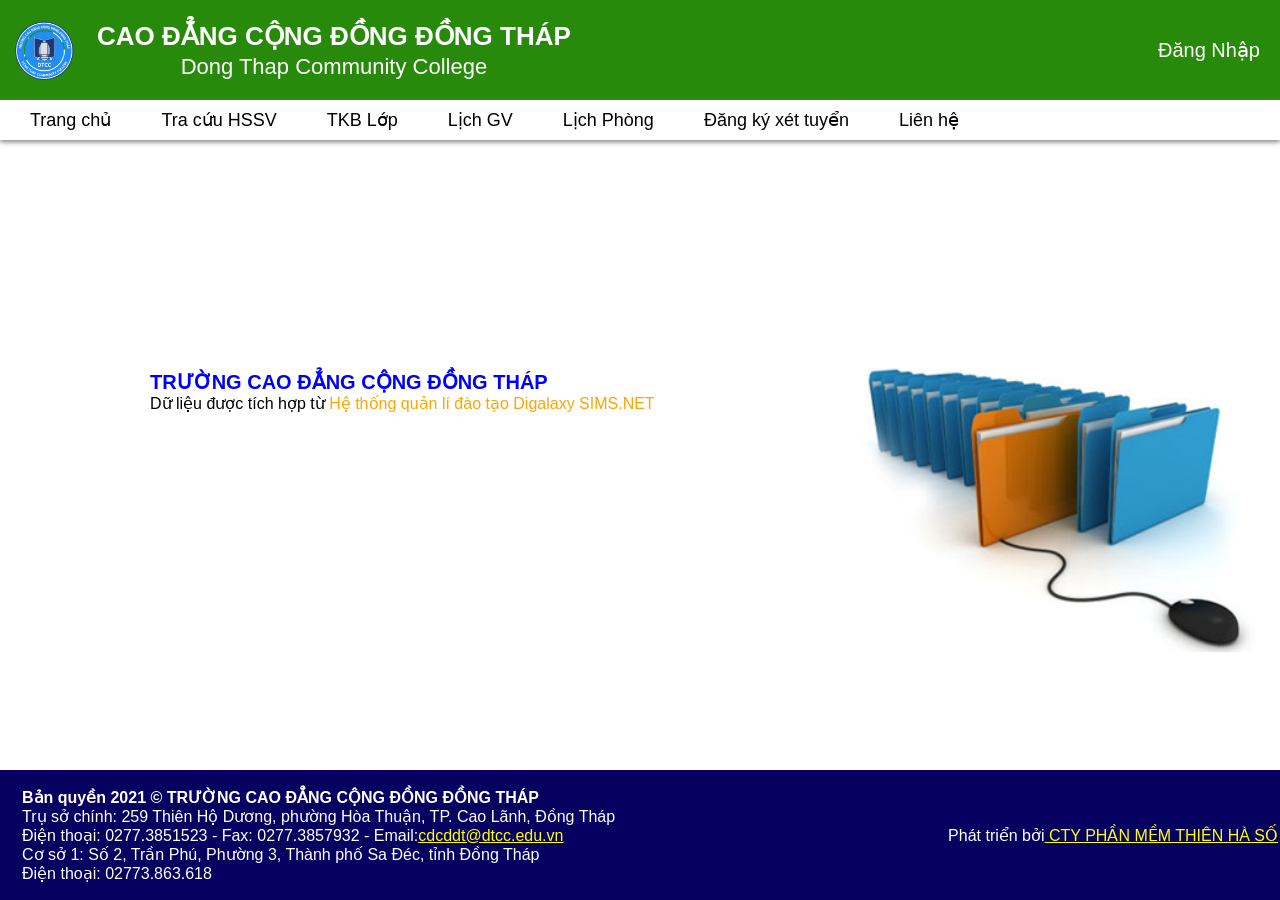
<file: index.html>
<!DOCTYPE html>
<html lang="en">
<head>
    <meta charset="UTF-8">
    <meta name="viewport" content="width=device-width, initial-scale=1.0">
    <title>Cổng thông tin điện tử Trường Cao đẳng Cộng dồng Đồng Tháp </title>
    <link rel="stylesheet" href="../css/bai9.css">
</head>

<body>
    <header>
        <img src="../image/logo9.png">
        <table>
        <tr>
            <td id="hd1">CAO ĐẲNG CỘNG ĐỒNG ĐỒNG THÁP</td>  
        </tr> 
        <tr>
            <td id="hd2">Dong Thap Community College</td>
        </tr>
        </table>  
        <a href="dangnhap.html" target="_blank">Đăng Nhập</a>
    </header>
    <nav>
        <a href="#" target="_blank">Trang chủ</a>
        <a href="#" target="_blank">Tra cứu HSSV</a>
        <a href="#" target="_blank">TKB Lớp</a>
        <a href="#" target="_blank">Lịch GV</a>
        <a href="#" target="_blank">Lịch Phòng</a>
        <a href="#" target="_blank">Đăng ký xét tuyển</a>
        <a href="#" target="_blank">Liên hệ</a>
    </nav>
    <main>
            <h2>TRƯỜNG CAO ĐẲNG CỘNG ĐỒNG THÁP</h2>
            <p>Dữ liệu được tích hợp từ 
            <a href="https://thienhaso.com/phan-mem/giai-phap-phan-mem-quan-ly-truong-hoc-toan-dien-867.html">
            Hệ thống quản lí đào tạo Digalaxy SIMS.NET</a></p>
    </main>   
    <footer>
        <table>
            <tr>
        <td >
            <span>Bản quyền 2021 © TRƯỜNG CAO ĐẲNG CỘNG ĐỒNG ĐỒNG THÁP</span><br>
            Trụ sở chính: 259 Thiên Hộ Dương, phường Hòa Thuận, TP. Cao Lãnh, Đồng Tháp<br>
            Điện thoại: 0277.3851523   -   Fax: 0277.3857932   -   Email:<a href="https://dtcc.phanmemdaotao.edu.vn/">cdcddt@dtcc.edu.vn</a><br>
            Cơ sở 1: Số 2, Trần Phú, Phường 3, Thành phố Sa Đéc, tỉnh Đồng Tháp<br>
            Điện thoại: 02773.863.618</td>
        <td id="ctt">Phát triển bởi<a href="https://thienhaso.com/"> CTY PHẦN MỀM THIÊN HÀ SỐ</a></td>
        </tr>
    </table>
    </footer>
</body>
</html>
</file>
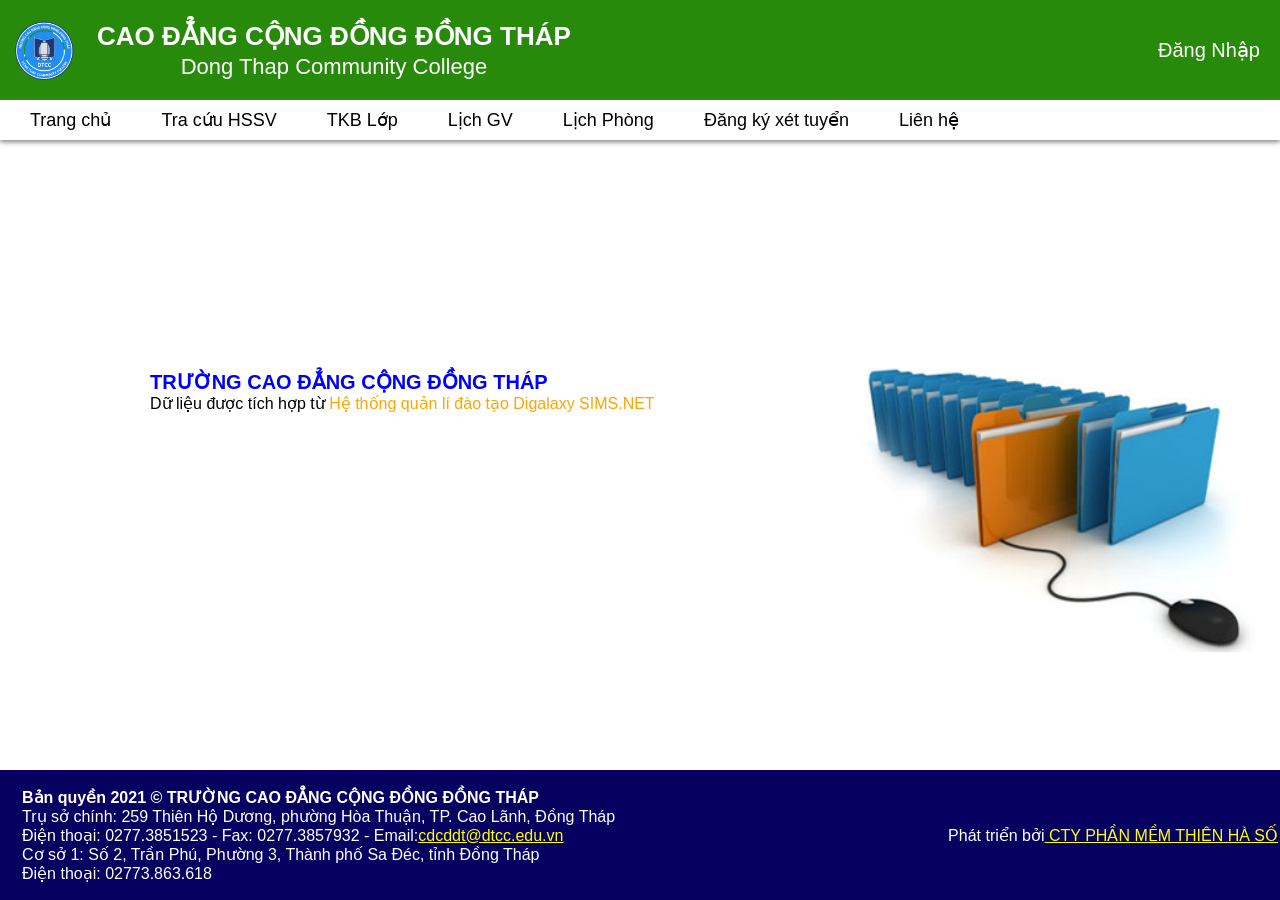
<file: bai9.html>
<!DOCTYPE html>
<html lang="en">
<head>
    <meta charset="UTF-8">
    <meta name="viewport" content="width=device-width, initial-scale=1.0">
    <title>Cổng thông tin điện tử Trường Cao đẳng Cộng dồng Đồng Tháp </title>
    <link rel="stylesheet" href="../css/bai9.css">
</head>

<body>
    <header>
        <img src="../image/logo9.png">
        <table>
        <tr>
            <td id="hd1">CAO ĐẲNG CỘNG ĐỒNG ĐỒNG THÁP</td>  
        </tr> 
        <tr>
            <td id="hd2">Dong Thap Community College</td>
        </tr>
        </table>  
        <a href="dangnhap.html" target="_blank">Đăng Nhập</a>
    </header>
    <nav>
        <a href="#" target="_blank">Trang chủ</a>
        <a href="#" target="_blank">Tra cứu HSSV</a>
        <a href="#" target="_blank">TKB Lớp</a>
        <a href="#" target="_blank">Lịch GV</a>
        <a href="#" target="_blank">Lịch Phòng</a>
        <a href="#" target="_blank">Đăng ký xét tuyển</a>
        <a href="#" target="_blank">Liên hệ</a>
    </nav>
    <main>
            <h2>TRƯỜNG CAO ĐẲNG CỘNG ĐỒNG THÁP</h2>
            <p>Dữ liệu được tích hợp từ 
            <a href="https://thienhaso.com/phan-mem/giai-phap-phan-mem-quan-ly-truong-hoc-toan-dien-867.html">
            Hệ thống quản lí đào tạo Digalaxy SIMS.NET</a></p>
    </main>   
    <footer>
        <table>
            <tr>
        <td >
            <span>Bản quyền 2021 © TRƯỜNG CAO ĐẲNG CỘNG ĐỒNG ĐỒNG THÁP</span><br>
            Trụ sở chính: 259 Thiên Hộ Dương, phường Hòa Thuận, TP. Cao Lãnh, Đồng Tháp<br>
            Điện thoại: 0277.3851523   -   Fax: 0277.3857932   -   Email:<a href="https://dtcc.phanmemdaotao.edu.vn/">cdcddt@dtcc.edu.vn</a><br>
            Cơ sở 1: Số 2, Trần Phú, Phường 3, Thành phố Sa Đéc, tỉnh Đồng Tháp<br>
            Điện thoại: 02773.863.618</td>
        <td id="ctt">Phát triển bởi<a href="https://thienhaso.com/"> CTY PHẦN MỀM THIÊN HÀ SỐ</a></td>
        </tr>
    </table>
    </footer>
</body>
</html>
</file>
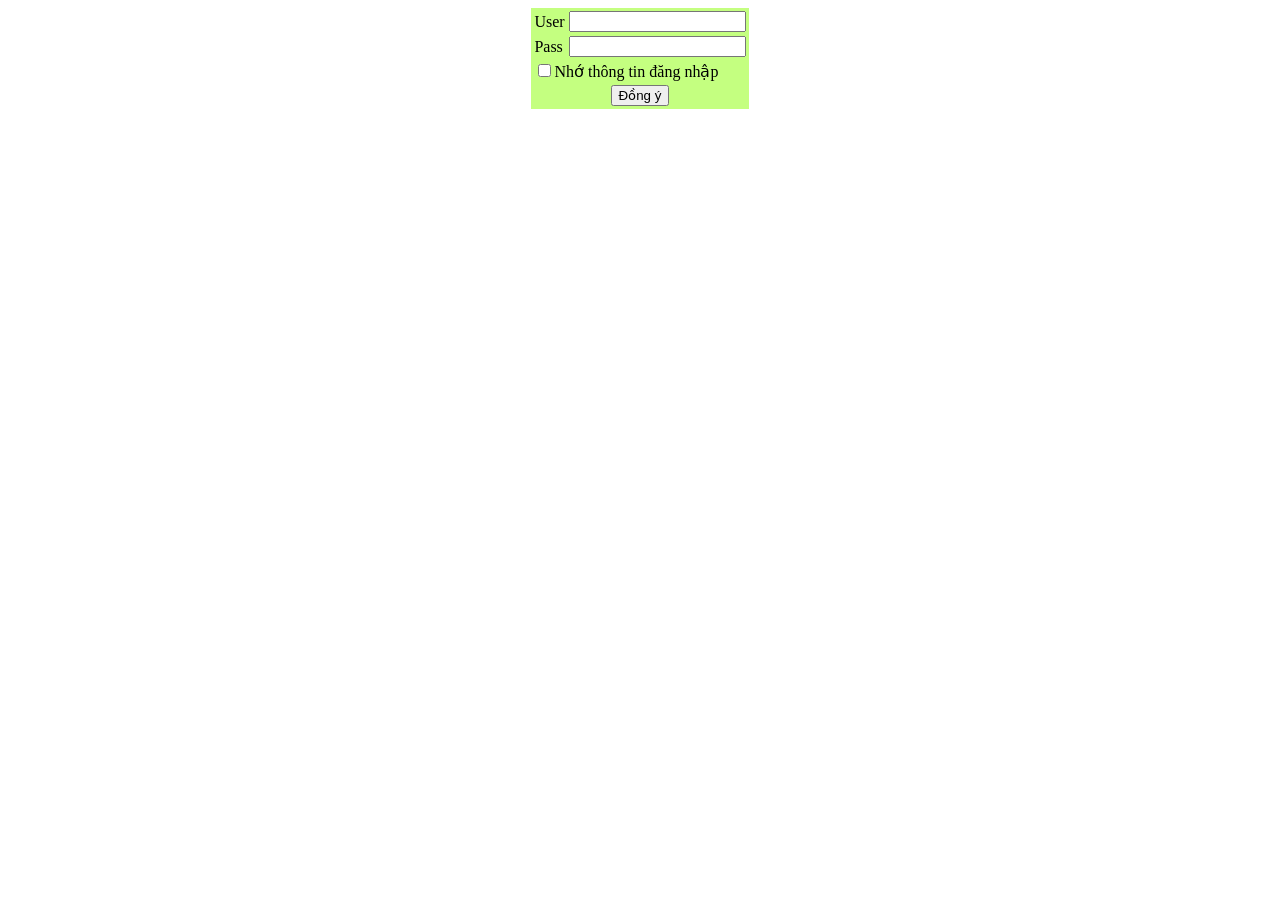
<file: dangnhap.html>
<!DOCTYPE html>
<html lang="en">
<head>
    <meta charset="UTF-8">
    <meta name="viewport" content="width=device-width, initial-scale=1.0">
    <title>Đăng nhập</title>
</head>
<style>
    table{
        background-color: rgb(196, 255, 128);
        margin: auto;
    
    }
</style>
<body>
    <form>
        <table>
            <tr>
                <td><label for="user">User</label></td>
                <td><input type="text" id="user"></td>
            </tr>
            <tr>
                <td><label for="pass">Pass</label></td>
                <td><input type="text" id="Pass"></td>
            </tr>
            <td colspan="2"><label for="nhott"> <input type="checkbox" name="nhott" id="nhott">Nhớ thông tin đăng nhập</label></td>
            </tr>
            <tr>
            <td align="center" colspan="2"><input type="button" value="Đồng ý" onclick="alert('bạn đã đăng nhập thành công')"></td>
        </tr>
        </table>
    </form>
</body>
</html>
</file>
<file: css/bai9.css>
* {
    margin: 0;
    padding: 0;
    box-sizing: border-box;
}

body {
    font-family: 'Gill Sans', 'Gill Sans MT', Calibri,
     'Trebuchet MS', sans-serif;
     min-height: 100vh;
    display: flex;
    flex-direction: column;
}
header {
    height: 100px;
    background-color: rgb(40, 138, 10);

    display: flex;
    justify-content: flex-start;
    align-items: center;
}

header img {
    width: 70px;
    height: 70px;

    margin-left: 10px;
    margin-right: 15px;
}

header h1 {
    color: white;
    font-size: 20px;
}
header p {
    color: white;
    font-size: 14px;
    margin: 5px 0 0 0;
    text-align: left;
}
header a {
    color: white;
    text-decoration: none;
    margin-left: auto;
    margin-right: 20px;
    font-size: 20px;
}
#hd1{
    font-size: 26px;
    color: white;
    font-weight: bold;
}
#hd2{
    font-size: 22px;
    color: white;
    text-align: center;
}
nav {
    height: 40px;
    width: 100%;
    padding-left: 30px;
    background-color: white;
    display: flex;
    justify-content: flex-start;
    align-items: center;
    gap: 50px;
    box-shadow: 0 2px 5px gray;
}

nav a {
    color: black;
    text-decoration: none;
    font-size: 18px;
}

nav a:hover {
    background-color: green;
    padding: 5px;
}
main {
    flex: 1;
    width: 100%px;
    height: 600px;
    padding-top: 150px;
    padding-left: 150px;
    background-image: url(../image/anhnen9.png);
    background-repeat: no-repeat;
    background-position: right center;
    background-size: 500px auto;
}
main h2{
    text-align: left;
    font-size: 20px;
    margin-top: 80px;
    color: blue;
}
main p{
    text-align: left;
    font-size: 16px;
}
main a{
    color: orange;
    text-decoration: none;
}


footer {
    height: 130px;
    background-color: rgb(6, 0, 97);

    display: flex;
    justify-content: flex-start;
    align-items: center;

    padding-left: 20px;
}

footer p {
    color: blue;
    font-size: 18px;
}
footer table{
    width: 1800px;
}
footer td{
    width: 550px;
    color: white;
}
footer span{
    color: white;
    font-weight: bold;
}
footer a{
    color: yellow;
}

#ctt{
    text-align: right;
    color: white;
}
.login {
    width: 350px;
    padding: 25px;
    background-color: white;
    border: 1px solid #ccc;
    text-align: center;
}

.login input {
    width: 90%;
    padding: 10px;
    margin: 5px;
}

.login button {
    padding: 10px 40px;
    background-color: green;
    color: white;
    border: none;
}
</file>
